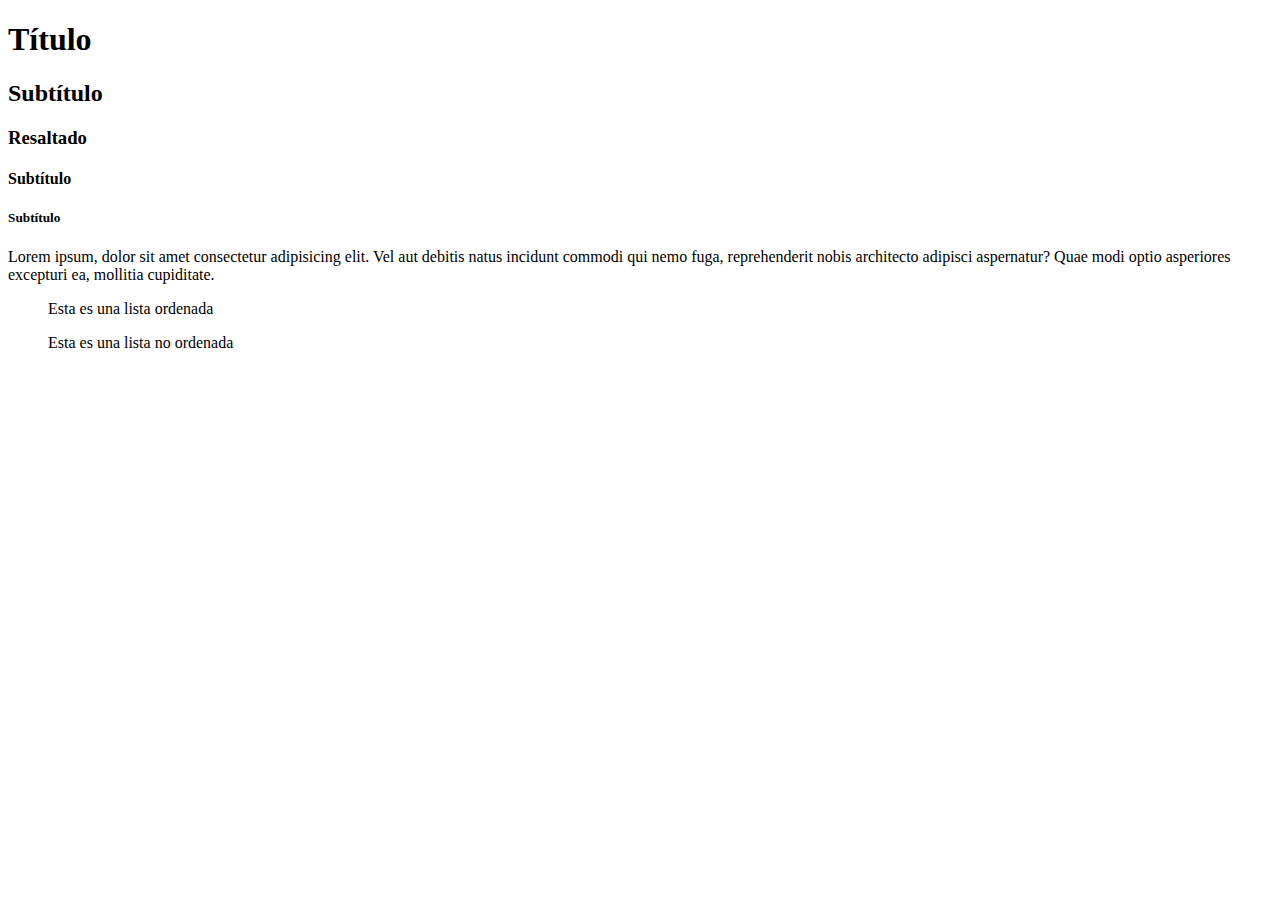
<file: Sesion1/Index.html>
<!DOCTYPE html>
<html lang="en">
  <head>
    <meta charset="UTF-8" />
    <meta name="viewport" content="width=device-width, initial-scale=1.0" />
    <title>Primera Web</title>
  </head>
  <body>
    <h1>Título</h1>
    <h2>Subtítulo</h2>
    <h3>Resaltado</h3>
    <h4>Subtítulo</h4>
    <h5>Subtítulo</h5>
    <p>
      Lorem ipsum, dolor sit amet consectetur adipisicing elit. Vel aut debitis
      natus incidunt commodi qui nemo fuga, reprehenderit nobis architecto
      adipisci aspernatur? Quae modi optio asperiores excepturi ea, mollitia
      cupiditate.
    </p>
    <ol>
      Esta es una lista ordenada
    </ol>
    <ul>
      Esta es una lista no ordenada
    </ul>
  </body>
</html>
</file>
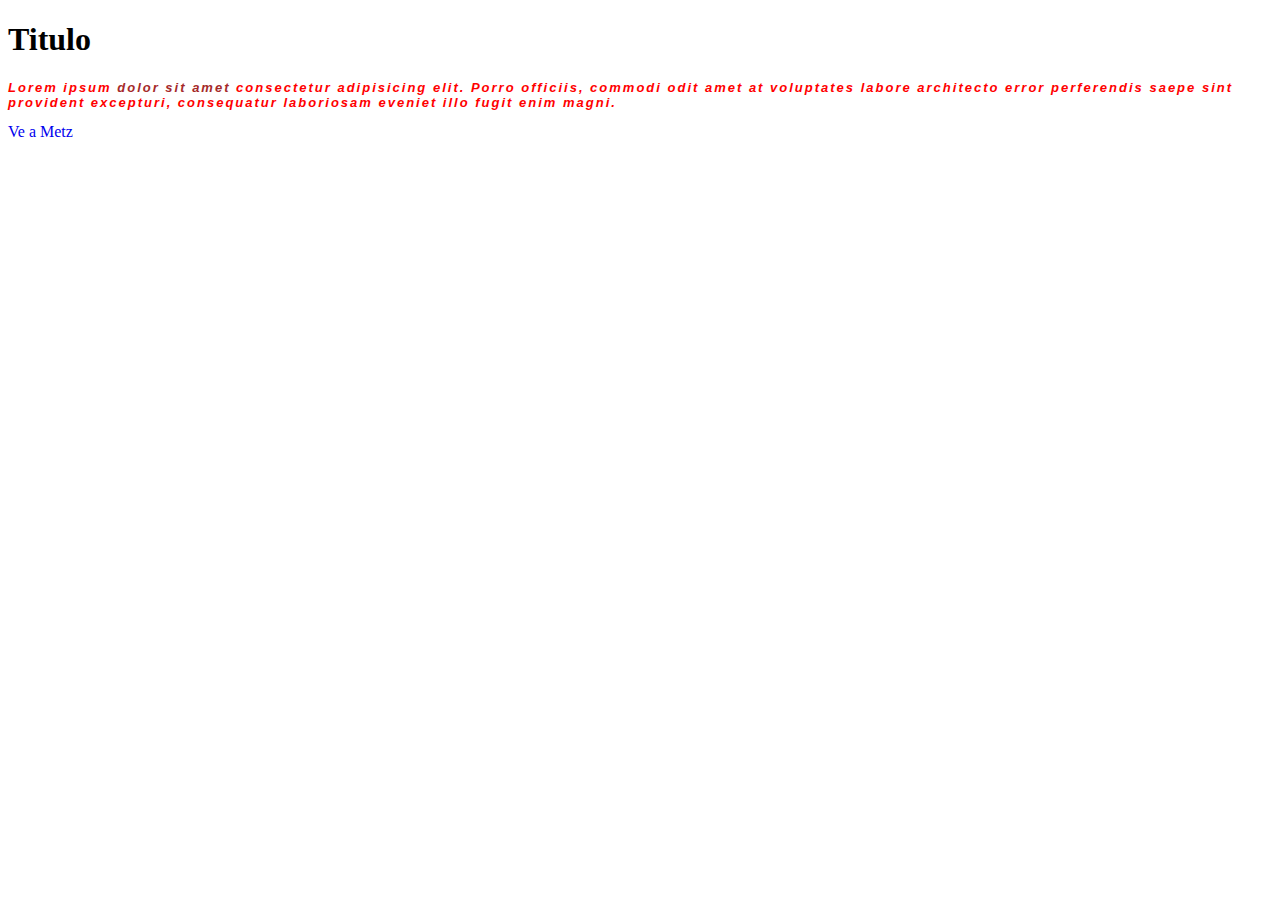
<file: Sesion2/index.html>
<!DOCTYPE html>
<html lang="en">
  <head>
    <meta charset="UTF-8" />
    <meta name="viewport" content="width=device-width, initial-scale=1.0" />
    <link rel="stylesheet" href="stylesheet.css" />
    <title>Document</title>
  </head>
  <body>
    <h1>Titulo</h1>
    <p>
      Lorem ipsum <span>dolor sit amet</span> consectetur adipisicing elit.
      Porro officiis, commodi odit amet at voluptates labore architecto error
      perferendis saepe sint provident excepturi, consequatur laboriosam eveniet
      illo fugit enim magni.
    </p>
    <a href="http://metzjoyeria.com" target="blank">Ve a Metz</a>
  </body>
</html>
</file>
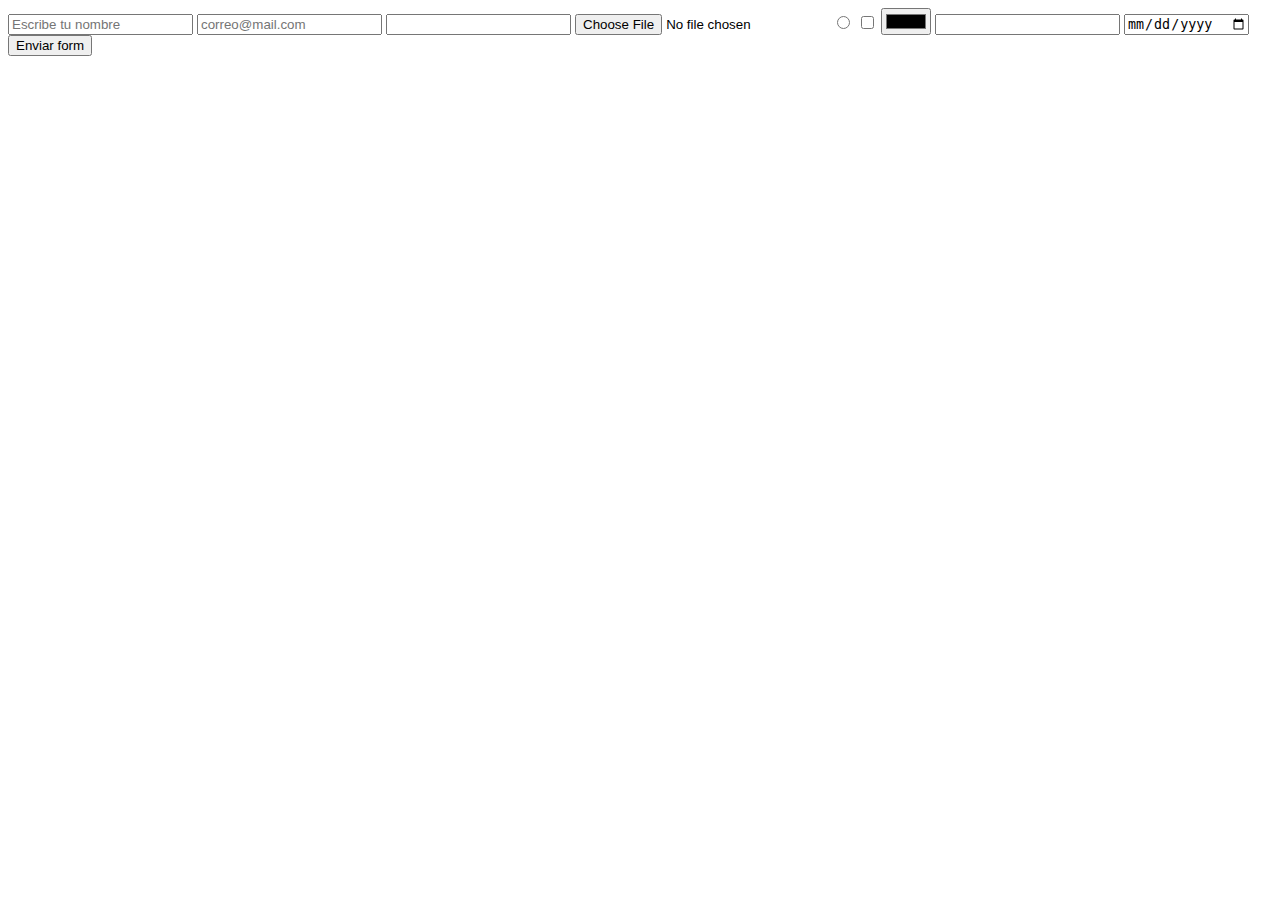
<file: Sesion1/forms.html>
<!DOCTYPE html>
<html lang="en">
  <head>
    <meta charset="UTF-8" />
    <meta name="viewport" content="width=device-width, initial-scale=1.0" />
    <title>Forms</title>
  </head>
  <body>
    <form action="" method="post">
      <input
        type="text"
        name="userName"
        placeholder="Escribe tu nombre"
        required
      />
      <input type="email" name="userMail" placeholder="correo@mail.com" />
      <input type="password" />
      <input type="file" />
      <input type="radio" />
      <input type="checkbox" />
      <input type="color" />
      <input type="search" />
      <input type="date" />
      <input type="submit" value="Enviar form" />
    </form>
  </body>
</html>
</file>
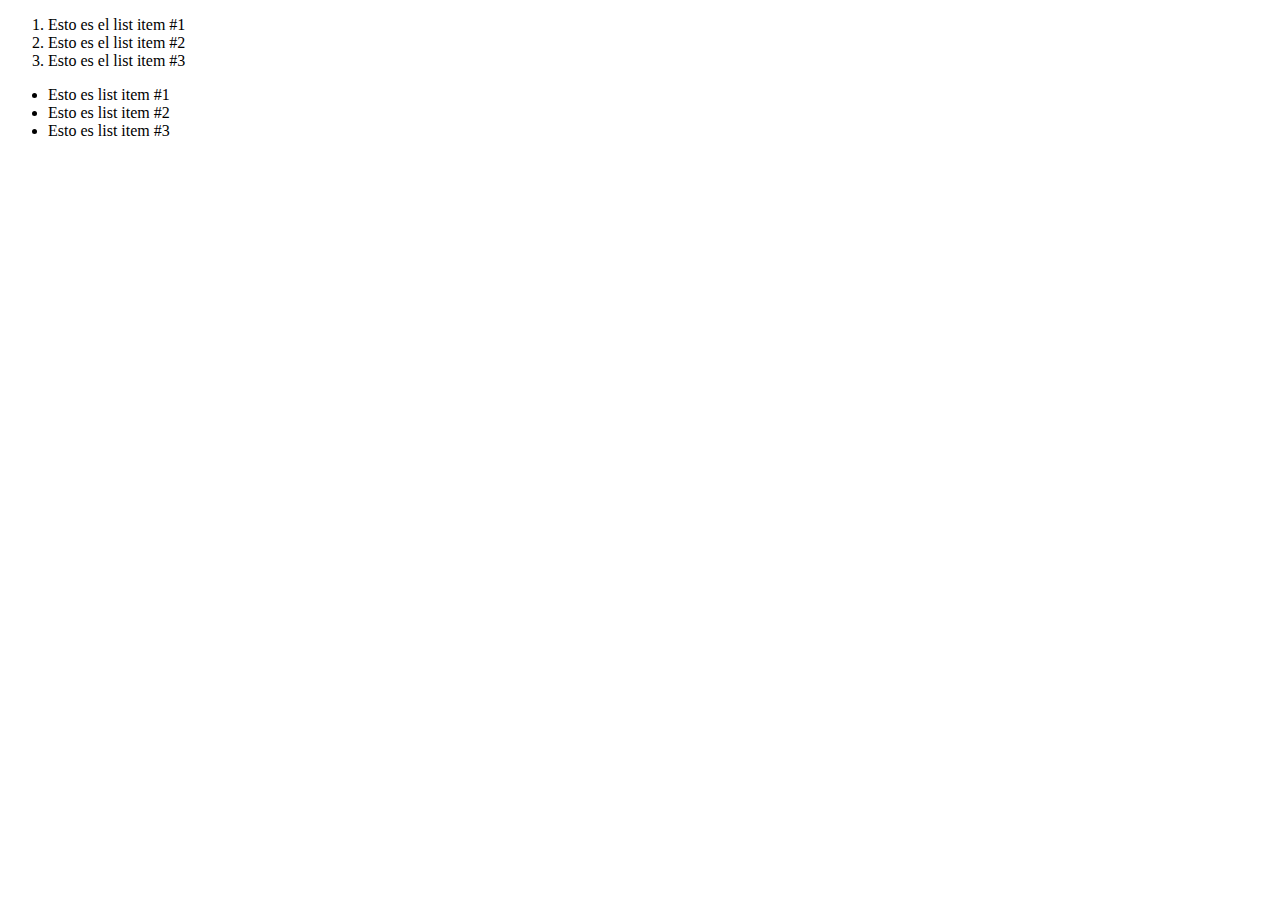
<file: Sesion1/listas.html>
<!DOCTYPE html>
<html lang="en">
  <head>
    <meta charset="UTF-8" />
    <meta name="viewport" content="width=device-width, initial-scale=1.0" />
    <title>Listas</title>
  </head>
  <body>
    <ol>
      <li>Esto es el list item #1</li>
      <li>Esto es el list item #2</li>
      <li>Esto es el list item #3</li>
    </ol>
    <ul>
      <li>Esto es list item #1</li>
      <li>Esto es list item #2</li>
      <li>Esto es list item #3</li>
    </ul>
  </body>
</html>
</file>
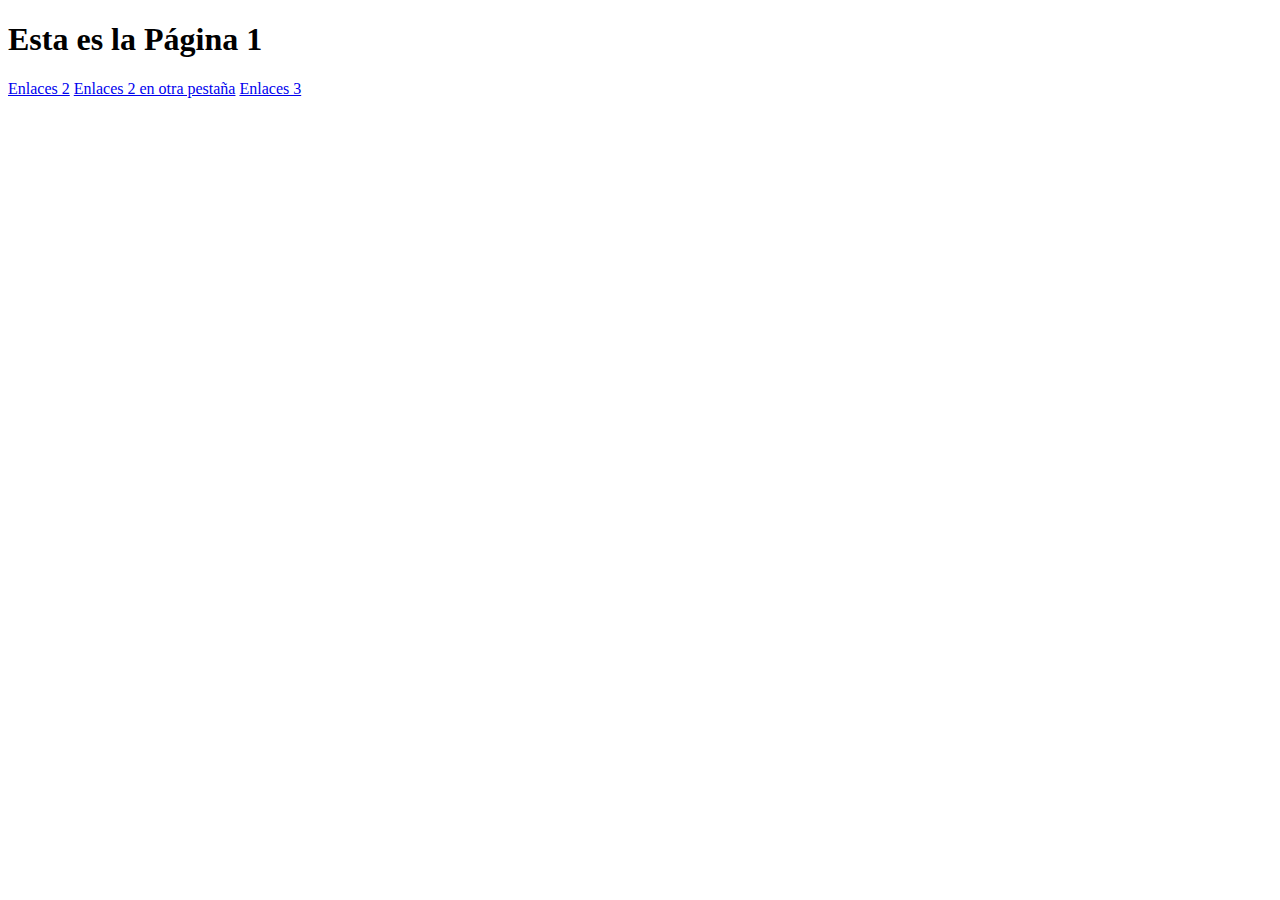
<file: Sesion1/Enlaces/enlaces.html>
<!DOCTYPE html>
<html lang="en">
  <head>
    <meta charset="UTF-8" />
    <meta name="viewport" content="width=device-width, initial-scale=1.0" />
    <title>Enlaces</title>
  </head>
  <body>
    <h1>Esta es la Página 1</h1>
    <a href="enlaces2.html" title="Subtítulo de la página">Enlaces 2</a>
    <a href="enlaces2.html" target="_blank">Enlaces 2 en otra pestaña</a>
    <a href="enlaces3.html">Enlaces 3</a>
  </body>
</html>
</file>
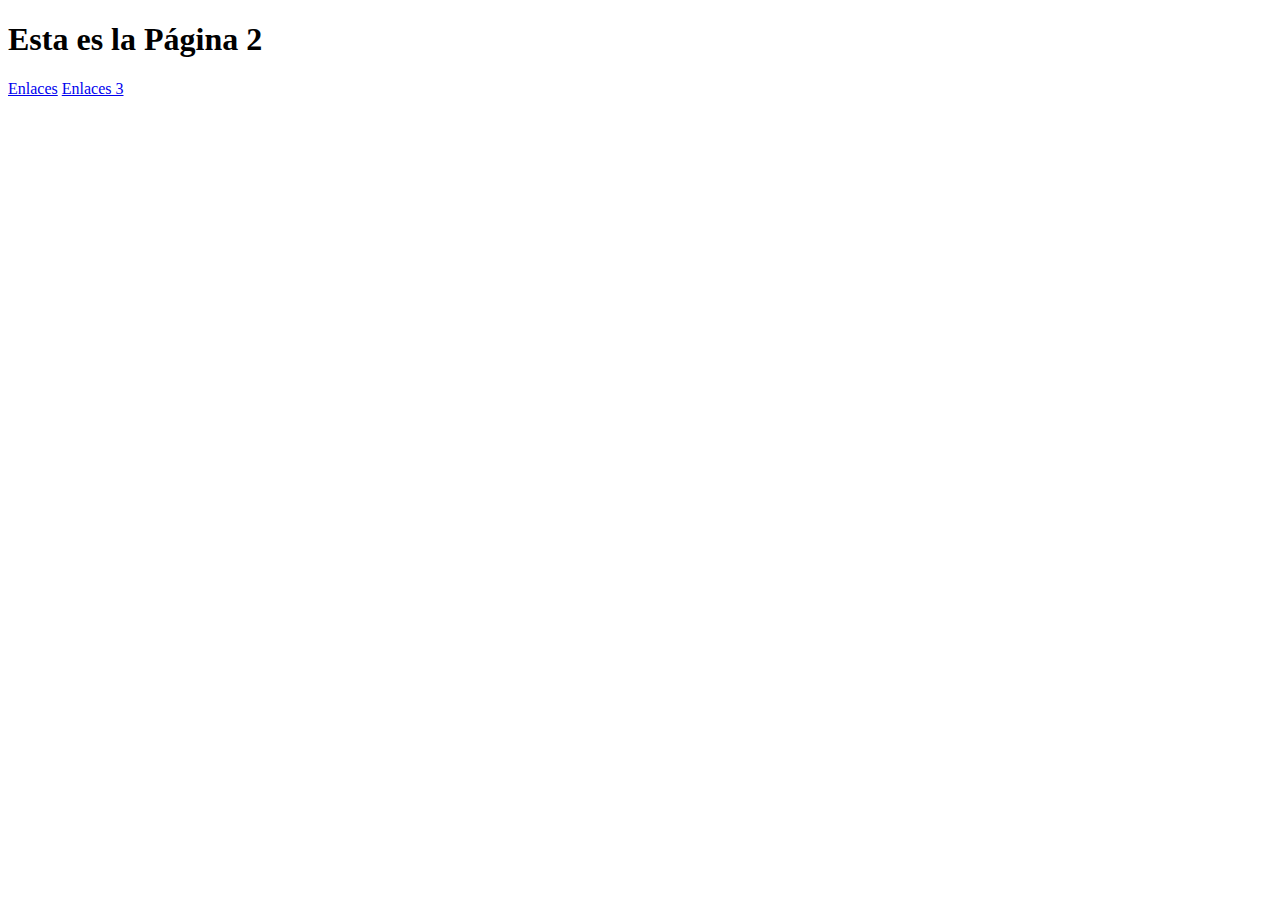
<file: Sesion1/Enlaces/enlaces2.html>
<!DOCTYPE html>
<html lang="en">
  <head>
    <meta charset="UTF-8" />
    <meta name="viewport" content="width=device-width, initial-scale=1.0" />
    <title>Enlaces</title>
  </head>
  <body>
    <h1>Esta es la Página 2</h1>
    <a href="enlaces.html">Enlaces</a>
    <a href="enlaces3.html">Enlaces 3</a>
  </body>
</html>
</file>
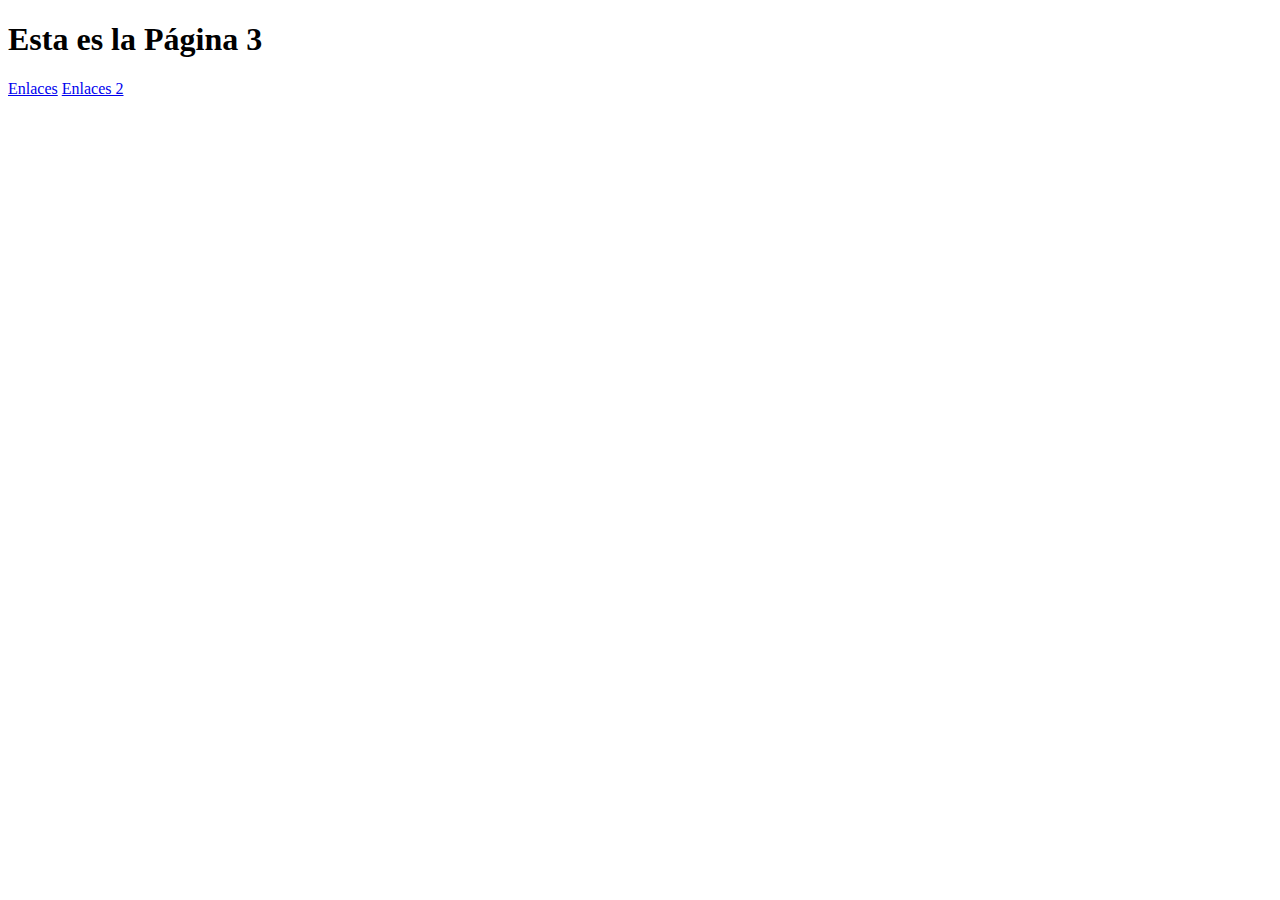
<file: Sesion1/Enlaces/enlaces3.html>
<!DOCTYPE html>
<html lang="en">
  <head>
    <meta charset="UTF-8" />
    <meta name="viewport" content="width=device-width, initial-scale=1.0" />
    <title>Enlaces</title>
  </head>
  <body>
    <h1>Esta es la Página 3</h1>
    <a href="enlaces.html">Enlaces</a>
    <a href="enlaces2.html">Enlaces 2</a>
  </body>
</html>
</file>
<file: Sesion2/stylesheet.css>
p {
  color: red;
  font-family: sans-serif, Arial, Helvetica, sans-serif;
  font-size: 13px;
  font-weight: bold;
  font-style: italic;
  text-align: left;
  line-height: normal; /*La distancia que hay entre líneas*/
  letter-spacing: 2px; /*Separación entre caracteres*/
}

span {
  text-decoration: none;
  color: brown;
}
a {
  text-decoration: none;
}
</file>
